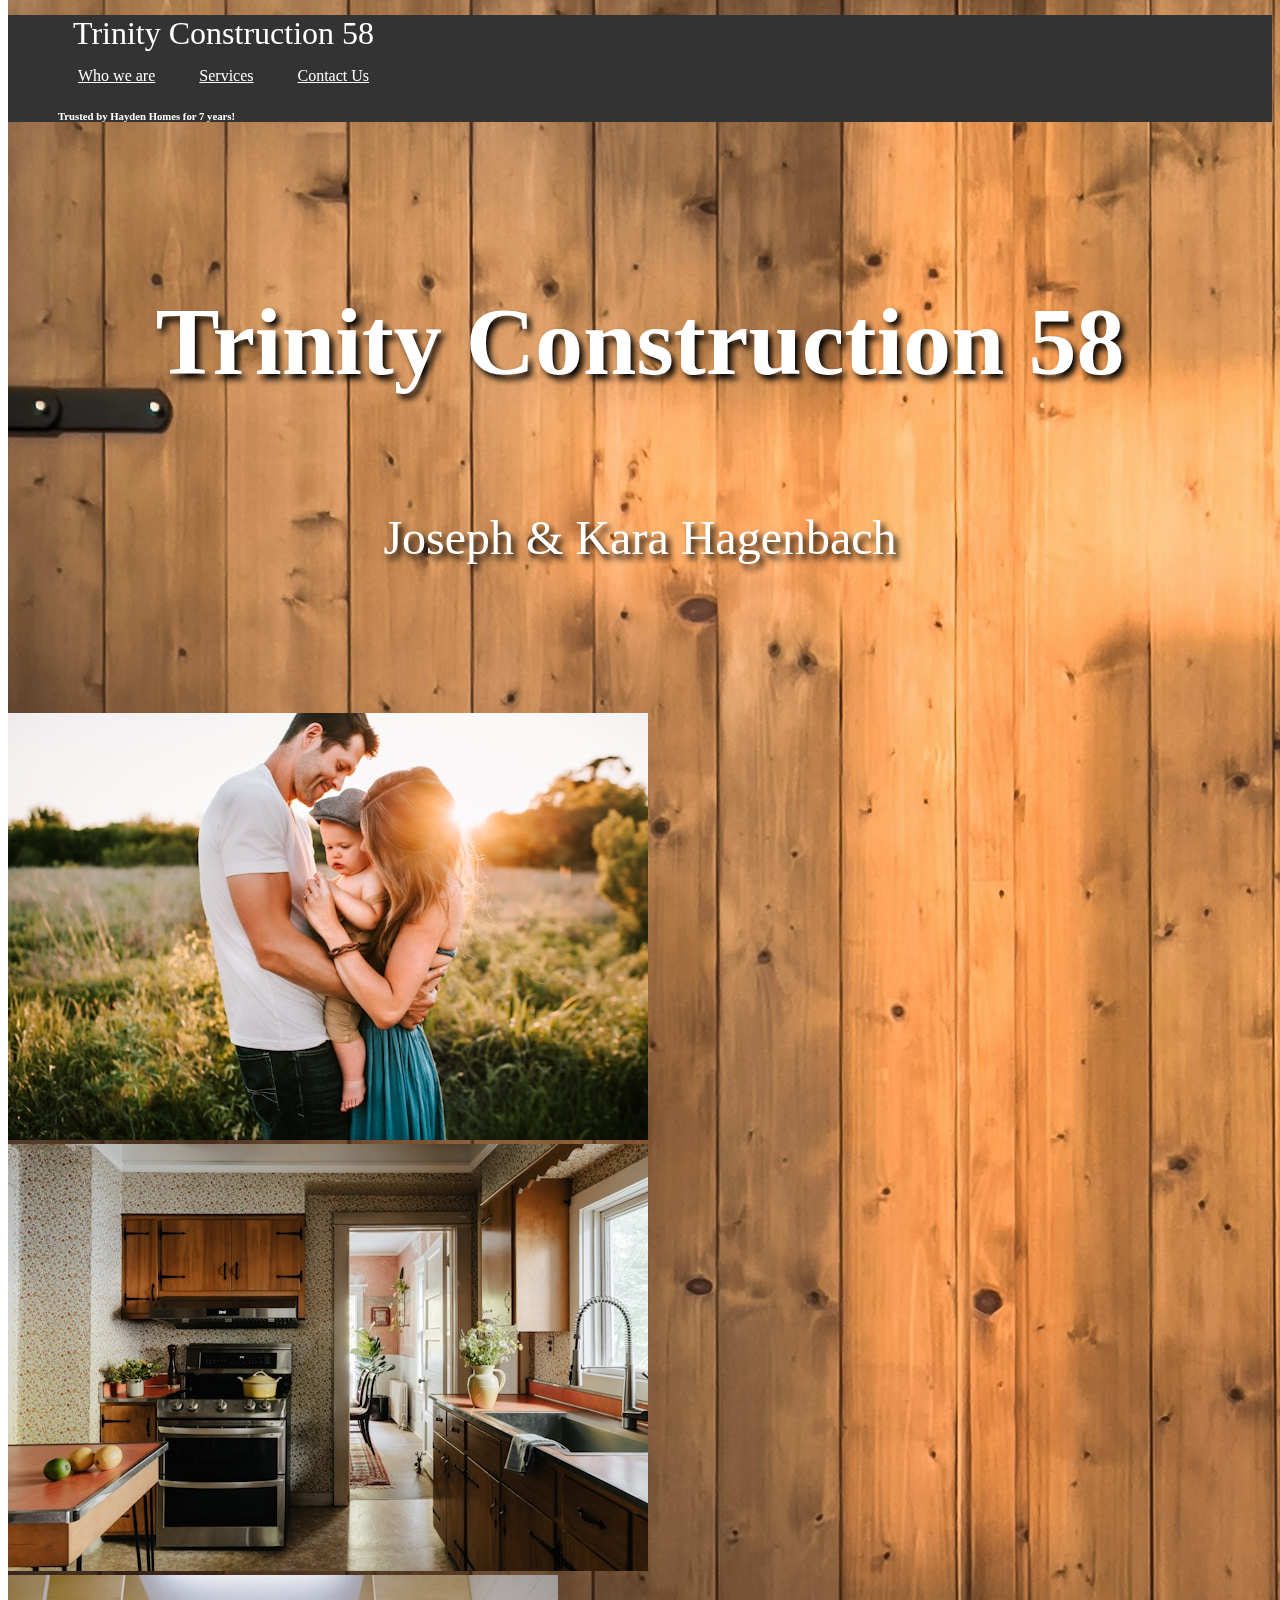
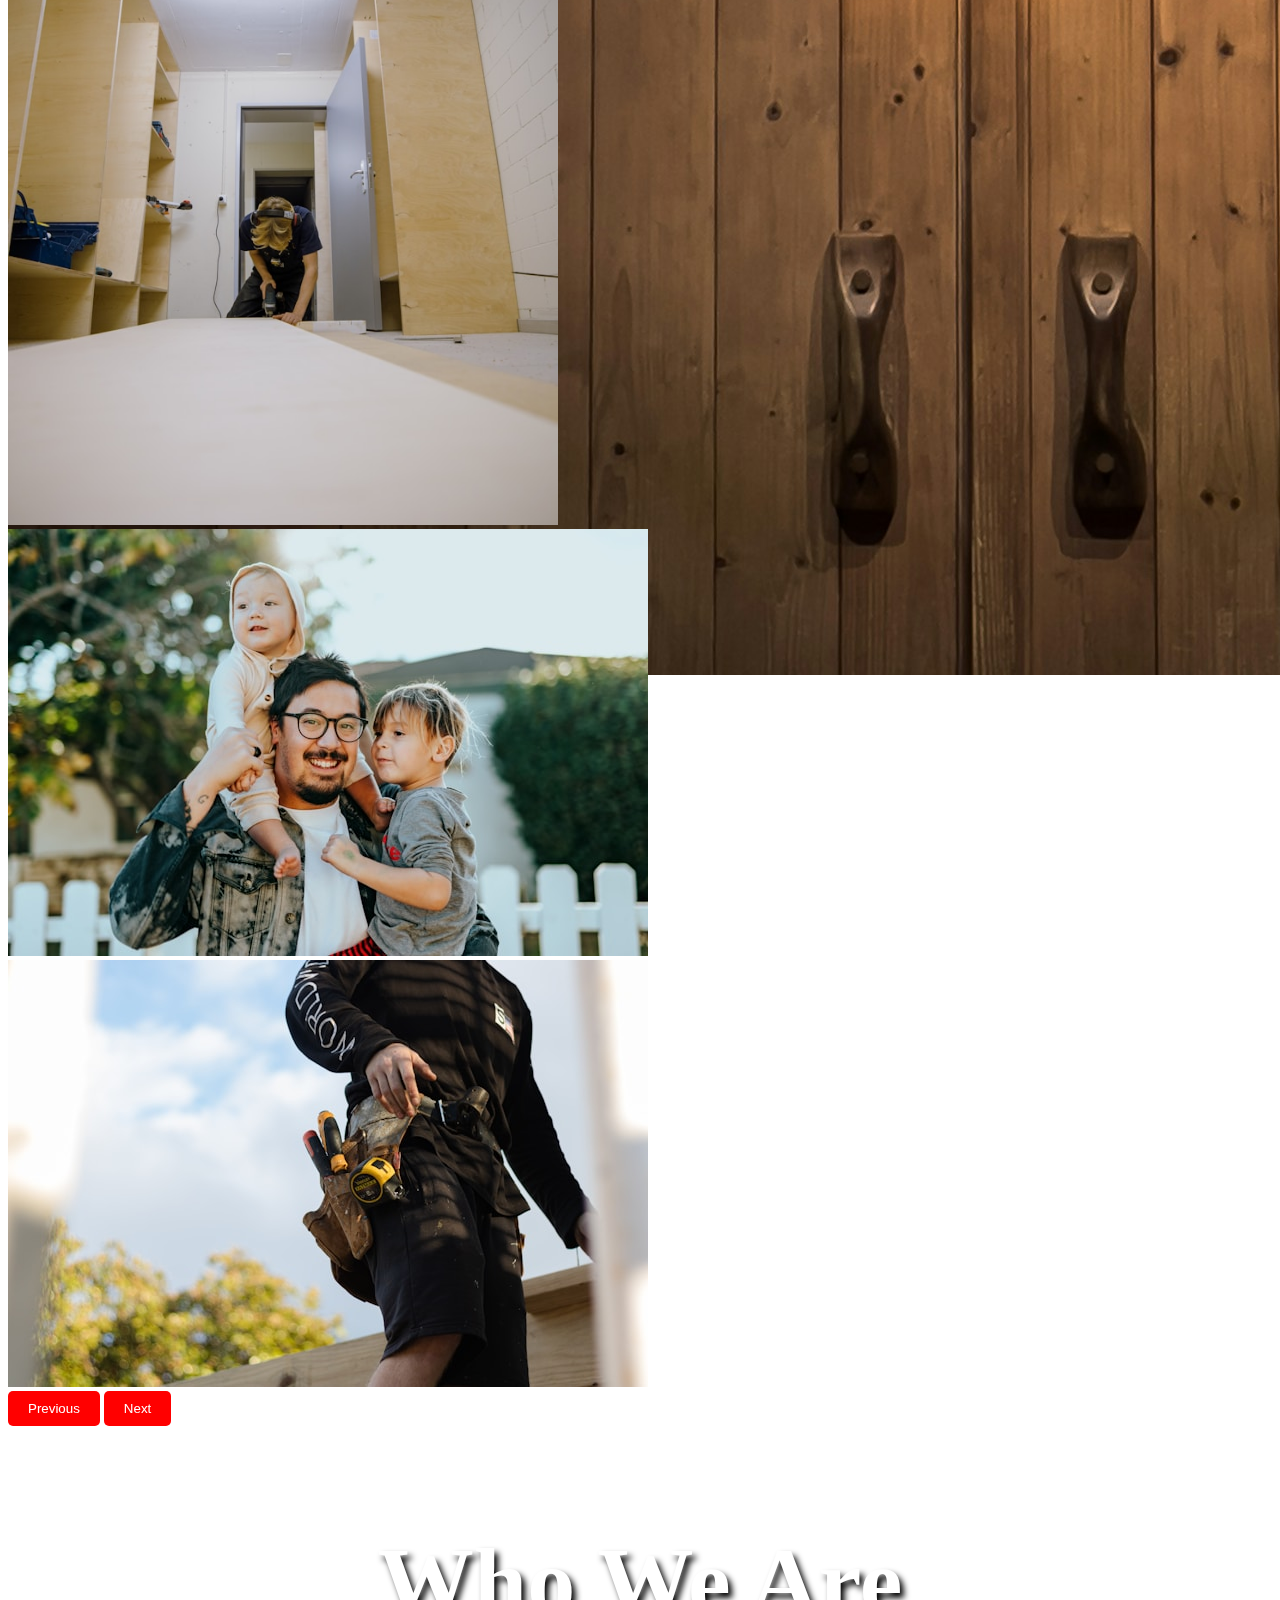
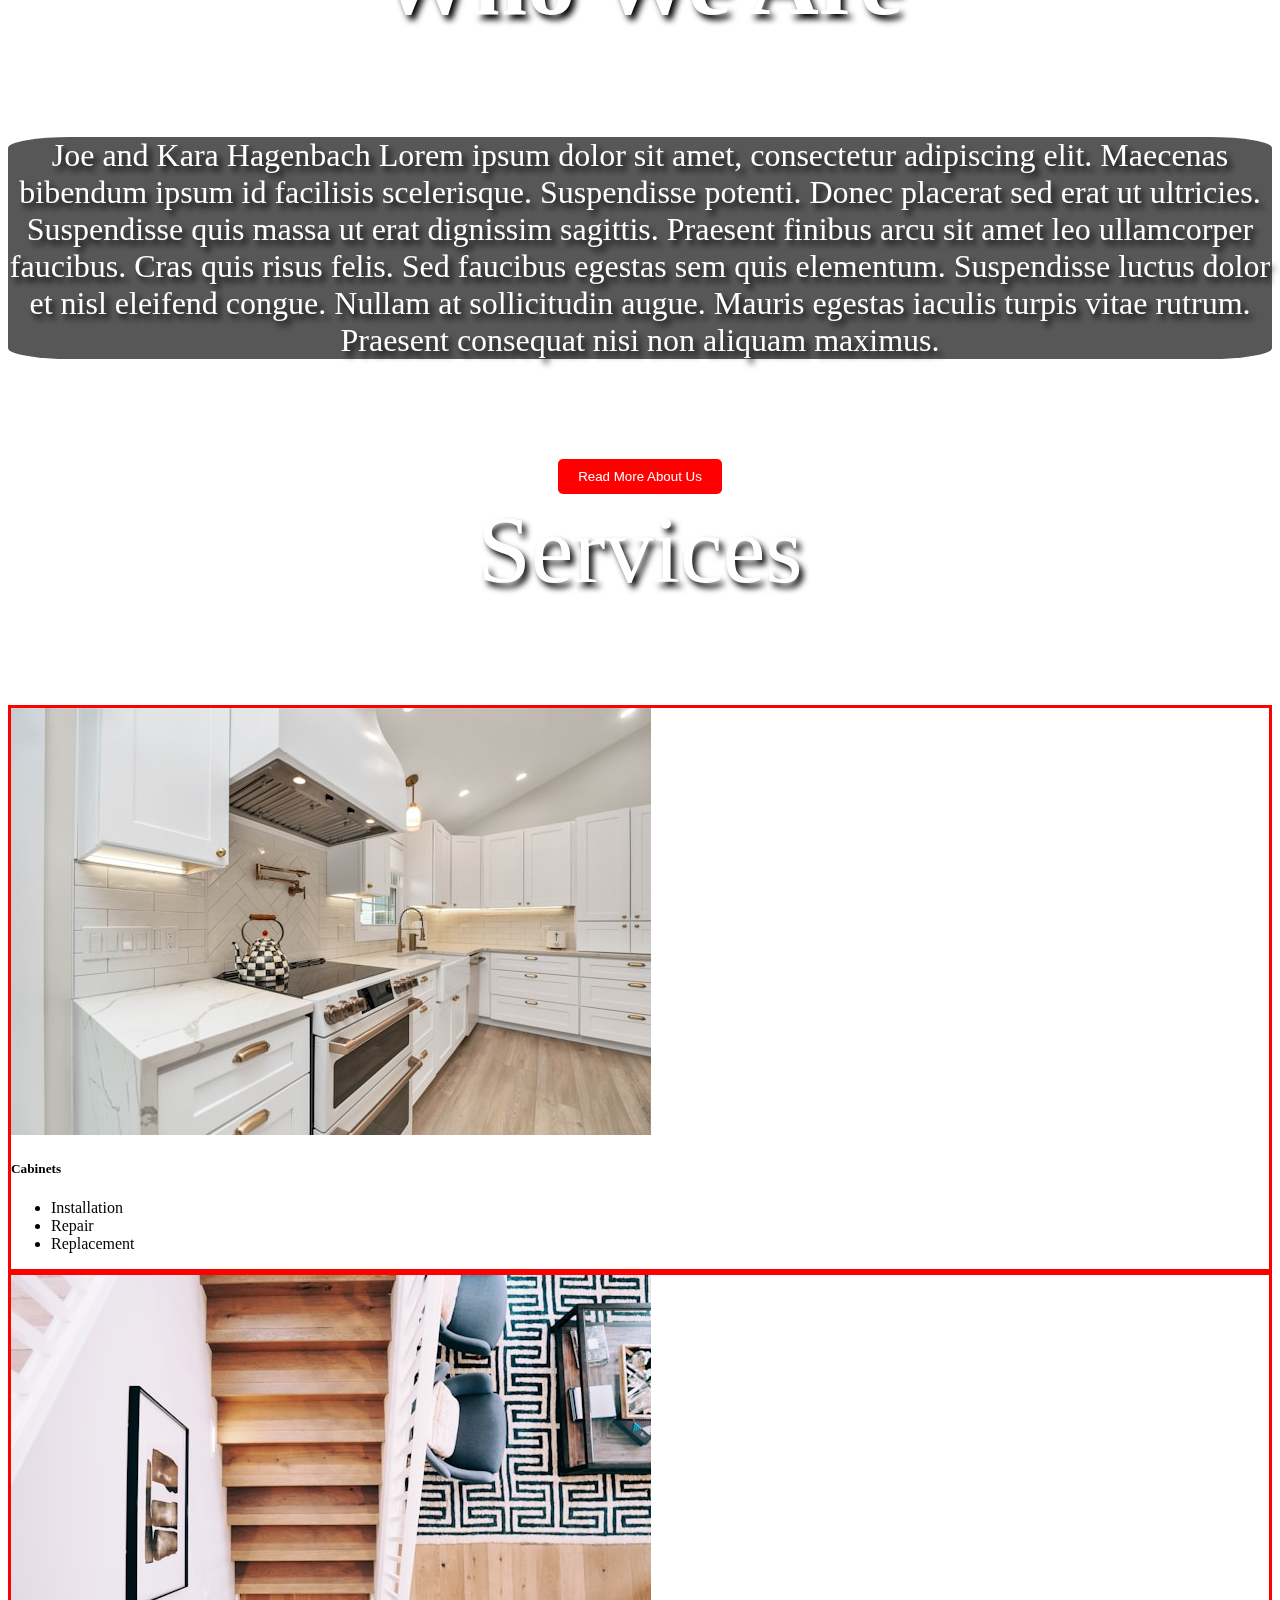
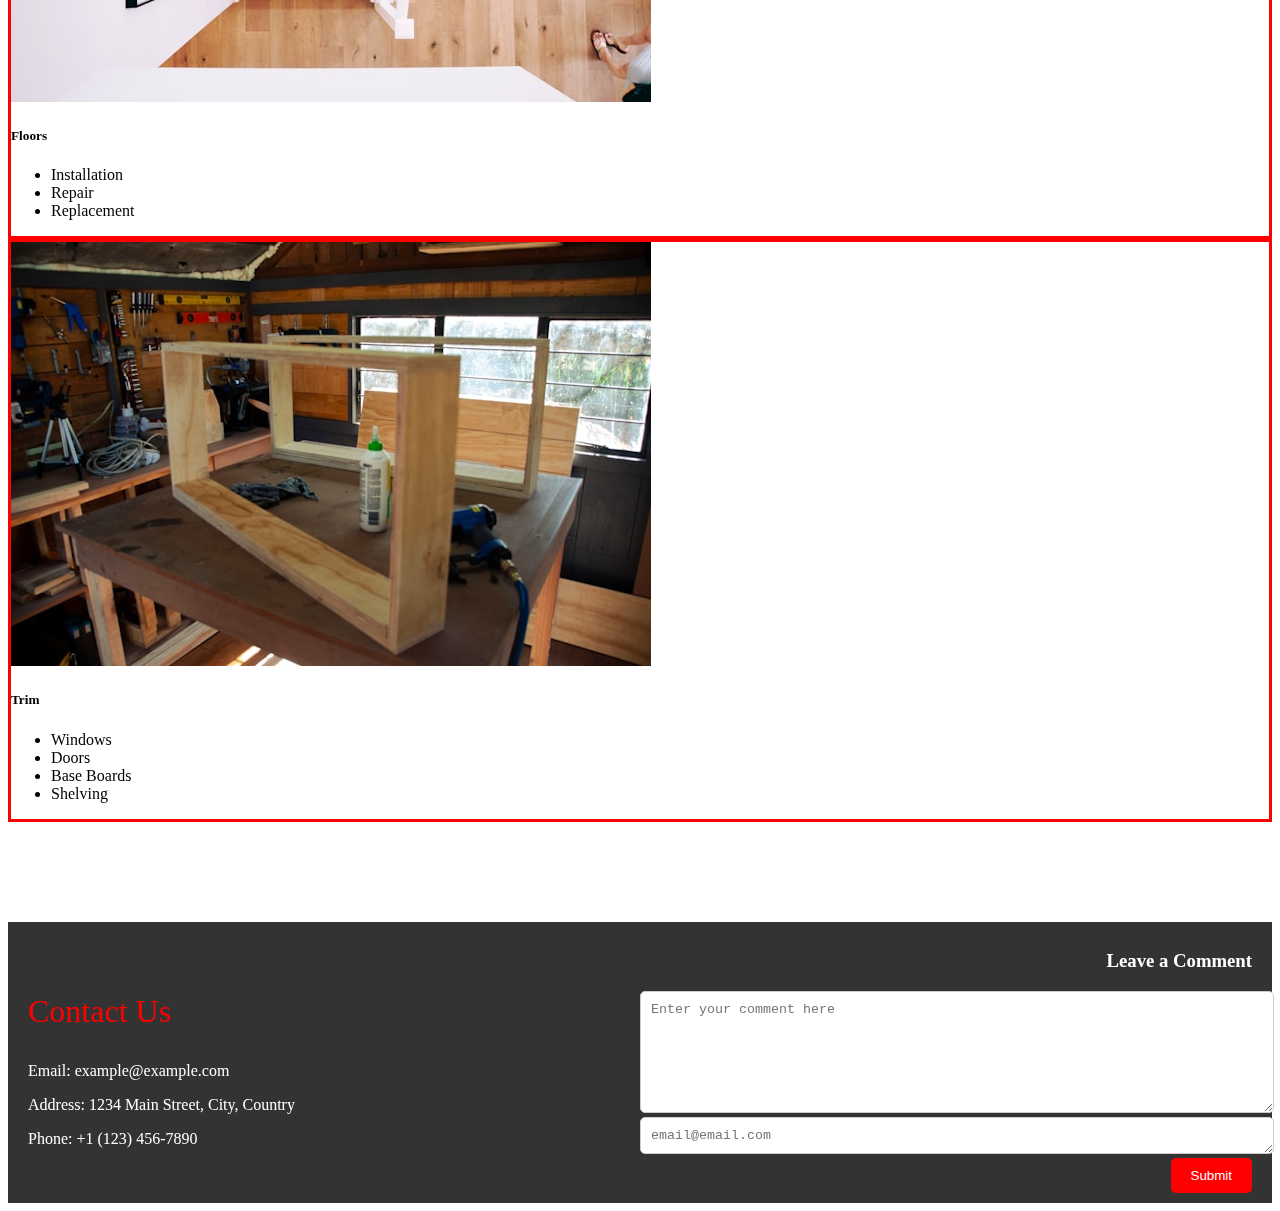
<file: index.html>
<!DOCTYPE html>
<html lang="en">
<head>
    <meta charset="UTF-8">
    <meta name="viewport" content="width=device-width, initial-scale=1.0">
    <title>Document</title>
    
    <link href="https://cdn.jsdelivr.net/npm/bootstrap@5.3.1/dist/css/bootstrap.min.css" rel="stylesheet" integrity="sha384-4bw+/aepP/YC94hEpVNVgiZdgIC5+VKNBQNGCHeKRQN+PtmoHDEXuppvnDJzQIu9" crossorigin="anonymous">
    <script src="https://cdn.jsdelivr.net/npm/bootstrap@5.3.1/dist/js/bootstrap.bundle.min.js" integrity="sha384-HwwvtgBNo3bZJJLYd8oVXjrBZt8cqVSpeBNS5n7C8IVInixGAoxmnlMuBnhbgrkm" crossorigin="anonymous"></script>
    <link rel="stylesheet" href="style.css">
</head>
<body>

<img src="background (2).jpg" alt="" class="background">



<!-- navbar sign-in  -->
<section class="navbar">
    <nav class="nav nav-pills nav-fill">
        <p class="nav-title">Trinity Construction 58 </p>
        
        <a class="nav-link" href="#carouselExampleInterval">Who we are</a>
        <a class="nav-link" href="#packages">Services</a>
        <a class="nav-link" href="#contact">Contact Us</a>
      </nav>
      
      <h6 class="small-ad">Trusted by Hayden Homes for 7 years!</h6>
</section>





<!-- home/carosel -->
<div class="brand">
    <div class="brand-container">
        <h1 class="brand-name">Trinity Construction 58</h1>
        <p class="slogan">Joseph & Kara Hagenbach</p>
    </div>
</div>
<div id="carouselExampleInterval" class="carousel slide" data-bs-ride="carousel ">
  <div class="carousel-inner carousel-bg">
    <div class="carousel-item active" data-bs-interval="3000">
      <img src="family2.jpg" class="d-block w-100 custom-carousel-img" alt="...">
    </div>
    <div class="carousel-item" data-bs-interval="3000">
      <img src="stock3.jpg" class="d-block w-100 custom-carousel-img" alt="...">
    </div>
    <div class="carousel-item" data-bs-interval="3000">
      <img src="stockPic1.jpg" class="d-block w-100 custom-carousel-img" alt="...">
    </div>
    <div class="carousel-item" data-bs-interval="3000">
      <img src="family.jpg" class="d-block w-100 custom-carousel-img" alt="...">
    </div>
    <div class="carousel-item" data-bs-interval="3000">
      <img src="stock2.jpg" class="d-block w-100 custom-carousel-img" alt="...">
    </div>
  </div>
  <button class="carousel-control-prev" type="button" data-bs-target="#carouselExampleInterval" data-bs-slide="prev">
    <span class="carousel-control-prev-icon" aria-hidden="true"></span>
    <span class="visually-hidden">Previous</span>
  </button>
  <button class="carousel-control-next" type="button" data-bs-target="#carouselExampleInterval" data-bs-slide="next">
    <span class="carousel-control-next-icon" aria-hidden="true"></span>
    <span class="visually-hidden">Next</span>
  </button>
</div>



  <!-- about -->
<div class="container-fluid">
    <h1 class="speech">Who We Are</h1>
    <p class="about">   Joe and Kara Hagenbach Lorem ipsum dolor sit amet, consectetur adipiscing elit. 
      Maecenas bibendum ipsum id facilisis scelerisque. Suspendisse potenti. Donec placerat sed erat ut
       ultricies. Suspendisse quis massa ut erat dignissim sagittis. Praesent finibus arcu sit amet leo
        ullamcorper faucibus. Cras quis risus felis. Sed faucibus egestas sem quis elementum. Suspendisse
         luctus dolor et nisl eleifend congue. Nullam at sollicitudin
       augue. Mauris egestas iaculis turpis vitae rutrum. Praesent consequat nisi non aliquam maximus.


    </p>
  </div>
  <div class="nav-to-about">
  <a href="about.html"><button>Read More About Us</button></a>
  </div>



  <!-- pricing/pricing cards -->
<div class="package-options">Services</div>
<div id="packages" class="card-group">
  <div class="card d-flex">
    <img src="cabinets.jpg" class="card-img-top" alt="...">
    <div class="card-body d-flex flex-column">
      <h5 class="card-title">Cabinets</h5>
      <ul class="card-text">
        <li>Installation</li>
        <li>Repair</li>
        <li>Replacement</li>
      </ul>
    </div>
  </div>

  <div class="card d-flex">
    <img src="wood floors.jpg" class="card-img-top" alt="...">
    <div class="card-body d-flex flex-column">
      <h5 class="card-title">Floors</h5>
      <ul class="card-text">
        <li>Installation</li>
        <li>Repair</li>
        <li>Replacement</li>
      </ul>
    </div>
  </div>

  <div class="card d-flex">
    <img src="trim_rep.jpg" class="card-img-top" alt="...">
    <div class="card-body d-flex flex-column">
      <h5 class="card-title">Trim</h5>
      <ul class="card-text">
        <li>Windows</li>
        <li>Doors</li>
        <li>Base Boards</li>
        <li>Shelving</li>
      </ul>
    </div>
  </div>
</div>



  <!-- contact -->
<footer id="contact" class="footer">
    <div class="contact-info">
        <p class="call">Contact Us</p>
        <p>Email: example@example.com</p>
        <p>Address: 1234 Main Street, City, Country</p>
        <p>Phone: +1 (123) 456-7890</p>
    </div>
    <div class="comment-box">
        <h3>Leave a Comment</h3>
        <textarea class="comment" placeholder="Enter your comment here"></textarea>
        <textarea class="email" name="email" id="email" cols="50" rows="1" placeholder="email@email.com"></textarea>
        <button>Submit</button>
    </div>
</footer>
</body>
</html>
</file>
<file: style.css>
.navbar{
    background-color: #333 ;
    padding-left: 50px;
    padding-right: 50px;
}
.nav-title{
    color:white;
    font-size: xx-large;
    margin:15px
}
.small-ad{
    color:white
}

.background{
    z-index: -1;
    position: fixed;
    margin-top: -300px;
}
.custom-carousel-img {
    max-height: 550px; 
    width: auto;
    object-fit: contain; 
  }

.nav-link{
    color: white;
    margin-top:15px;
    margin-right: 20px ;
    margin-left:20px;
    text-decoration: underline;
    
}
.nav-link:hover{
    color:rgb(145, 24, 24)
}
button:hover{
    background-color:rgb(145, 24, 24)
}
.speech{
    margin-bottom: 100px;;
}
.brand-container{
    display: flex;
    flex-direction: column;
    margin-top: 100px;
    margin-bottom: 100px;
    
}
.brand-name{
    justify-content: center;
    display: flex;
    font-size: 6rem;
    color: white;
    text-shadow: 4px 5px 6px  black ;   
}
.slogan{
    justify-content: center;
    display: flex;
    font-size: 3rem;
    color:white;
    text-shadow: 4px 5px 6px  black ;
}
.container-fluid{
    margin-top: 100px;
    margin-bottom: 100px;
}

.speech{
    justify-content: center;
    display: flex;
    font-size: 6rem;
    color: white;
    text-shadow: 4px 5px 6px  black ;
}
.about{
    justify-content: center;
    display: flex;
    font-size: 2rem;
    color: white;
    text-shadow: 4px 5px 6px  black ;
    text-align: center;
    background-color: rgba(0, 0, 0, 0.658);
    border-radius: 5%;
}
.package-options{
    justify-content: center;
    display: flex;
    font-size: 6rem;
    color: white;
    text-shadow: 4px 5px 6px  black ;
    margin-bottom: 100px;
}

.card{
    border: 3px solid red
}
.nav-to-about{
    display: flex;
    justify-content: center;
}


.footer {
    display: flex;
    justify-content: space-between;
    align-items: center;
    background-color: #333;
    color: #fff;
    padding: 10px 20px;
    margin-top: 100px
}
.call{
    color:red;
    font-size: xx-large;
}
.comment {
    width: 100%;
    height: 100px;
    padding: 10px;
    border: 1px solid #ccc;
    border-radius: 5px;
    resize: vertical;
}
.email{
    width: 100%;
    padding: 10px;
    border: 1px solid #ccc;
    border-radius: 5px;
    resize: vertical;
}

button {
    background-color: red;
    color: #fff;
    border: none;
    padding: 10px 20px;
    border-radius: 5px;
    cursor: pointer;
}


.contact-info {
    flex: 1;
}

.comment-box {
    flex: 1;
    text-align: right;
}
</file>
